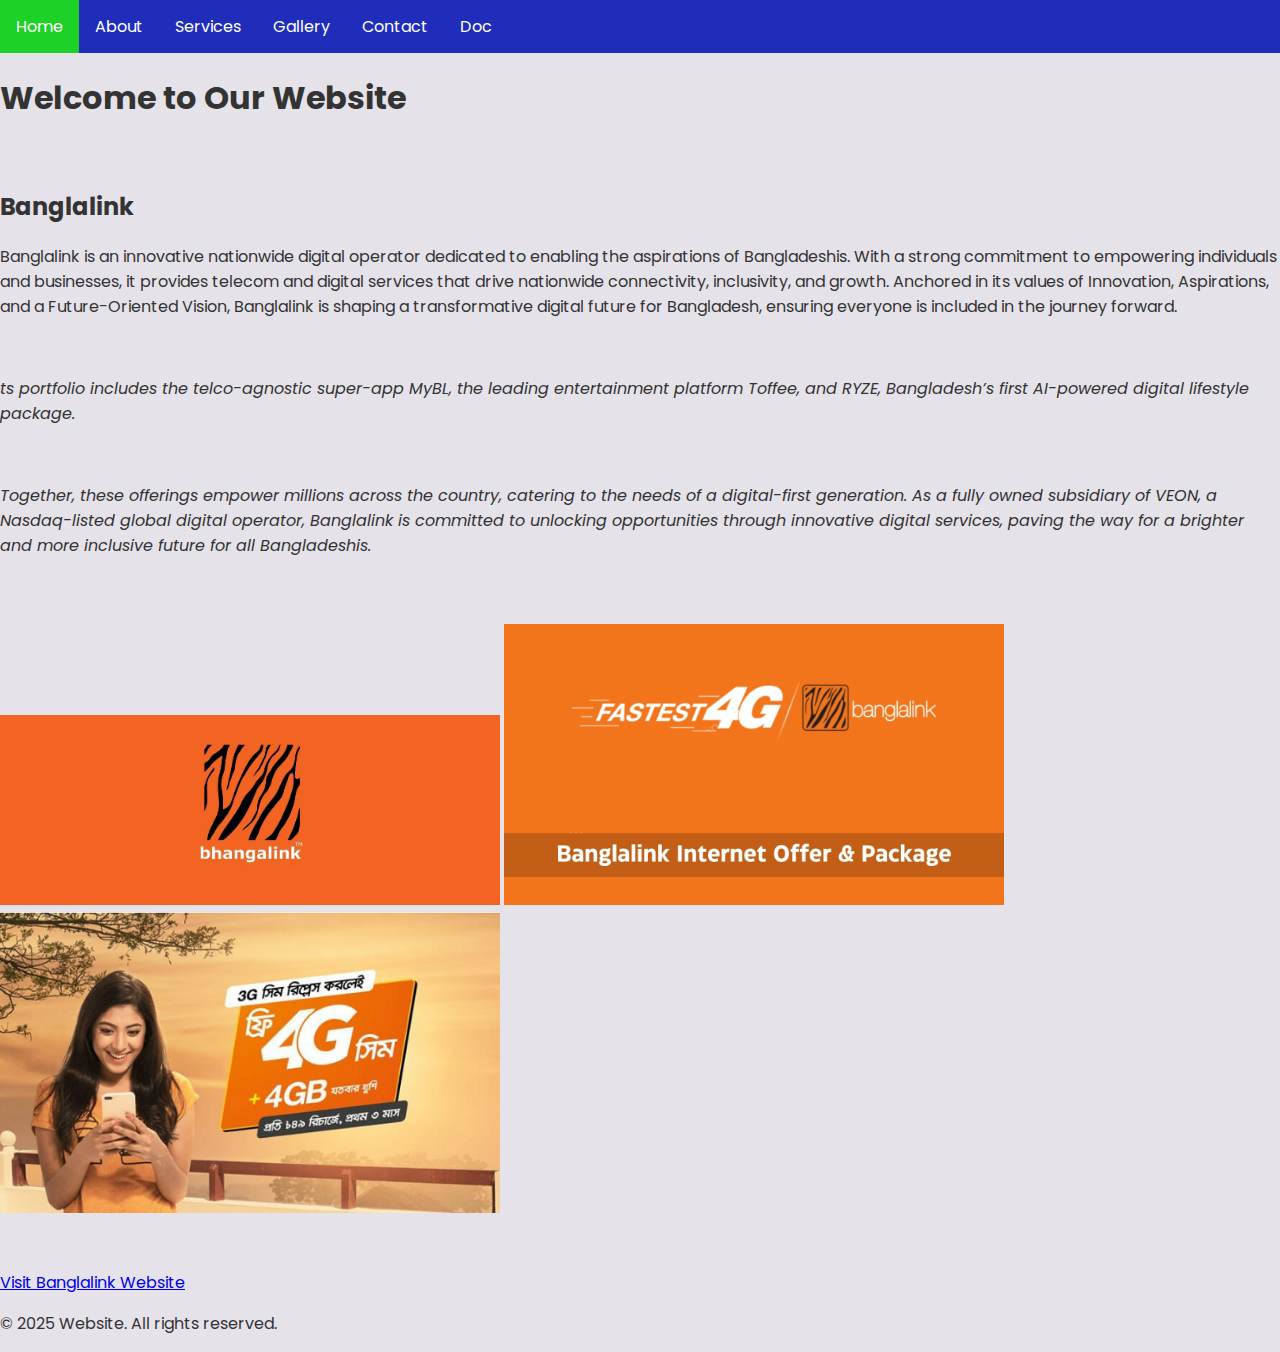
<file: index.html>
<!DOCTYPE html>
<html lang="en">
<head>
    <meta charset="UTF-8">
    <meta name="viewport" content="width=device-width, initial-scale=1.0">
    <title>Home</title>
    <style>p.normal {
        font-style: normal;
      }
      
      p.italic {
        font-style: italic;
      }
      
      p.oblique {
        font-style: oblique;
      }
      </style>
    <link rel="stylesheet" href="Klin.css">
    <link rel="stylesheet" href="style.css">
    
   
    <link href="https://fonts.googleapis.com/css2?family=Poppins:wght@300;600&family=Lora:wght@400;700&display=swap" rel="stylesheet">
</head>
<body>
    <!--interlinked all pages using nav bar-->
        <ul>
            <li><a href="index.html" target="_blank">Home</a></li>
            <li><a href="about.html"target="_blank">About</a></li>
            <li><a href="services.html"target="_blank">Services</a></li>
            <li><a href="gallery.html"target="_blank">Gallery</a></li>
            <li><a href="contact.html"target="_blank">Contact</a></li>
            <li> <a href="Doc.html"target="_blank"> Doc</a> </li>            
        </ul>
  
    
    <header>
        <h1>Welcome to Our Website</h1><br>
        <h2>Banglalink</h2>
    </header>
    <section>
        <!--added paragraphs-->
        <p class="normal">Banglalink is an innovative nationwide digital operator dedicated to enabling the aspirations of Bangladeshis. With a strong commitment to empowering individuals and businesses, it provides telecom and digital services that drive nationwide connectivity, inclusivity, and growth. Anchored in its values of Innovation, Aspirations, and a Future-Oriented Vision, Banglalink is shaping a transformative digital future for Bangladesh, ensuring everyone is included in the journey forward.</p>
        <br>
       
        <p class="italic">ts portfolio includes the telco-agnostic super-app MyBL, the leading entertainment platform Toffee, and RYZE, Bangladesh’s first AI-powered digital lifestyle package. </p>
        <br>
        <p class="oblique">Together, these offerings empower millions across the country, catering to the needs of a digital-first generation. As a fully owned subsidiary of VEON, a Nasdaq-listed global digital operator, Banglalink is committed to unlocking opportunities through innovative digital services, paving the way for a brighter and more inclusive future for all Bangladeshis.</p>
        <br><br>
        <!--Added picture-->
        <img src="images/pic1.jpg" alt="p1">
        <img src="images/pic2.jpg" alt="p2">
        <img src="images/pic3.png" alt="p3">
        <br><br><br>
        <!--anchor tag-->
        <a href="https://www.banglalink.net/en"target="_blank">Visit Banglalink Website</a>
    </section>
    <footer>
        <p>&copy; 2025 Website. All rights reserved.</p>
    </footer>
</body>
</html>
</file>
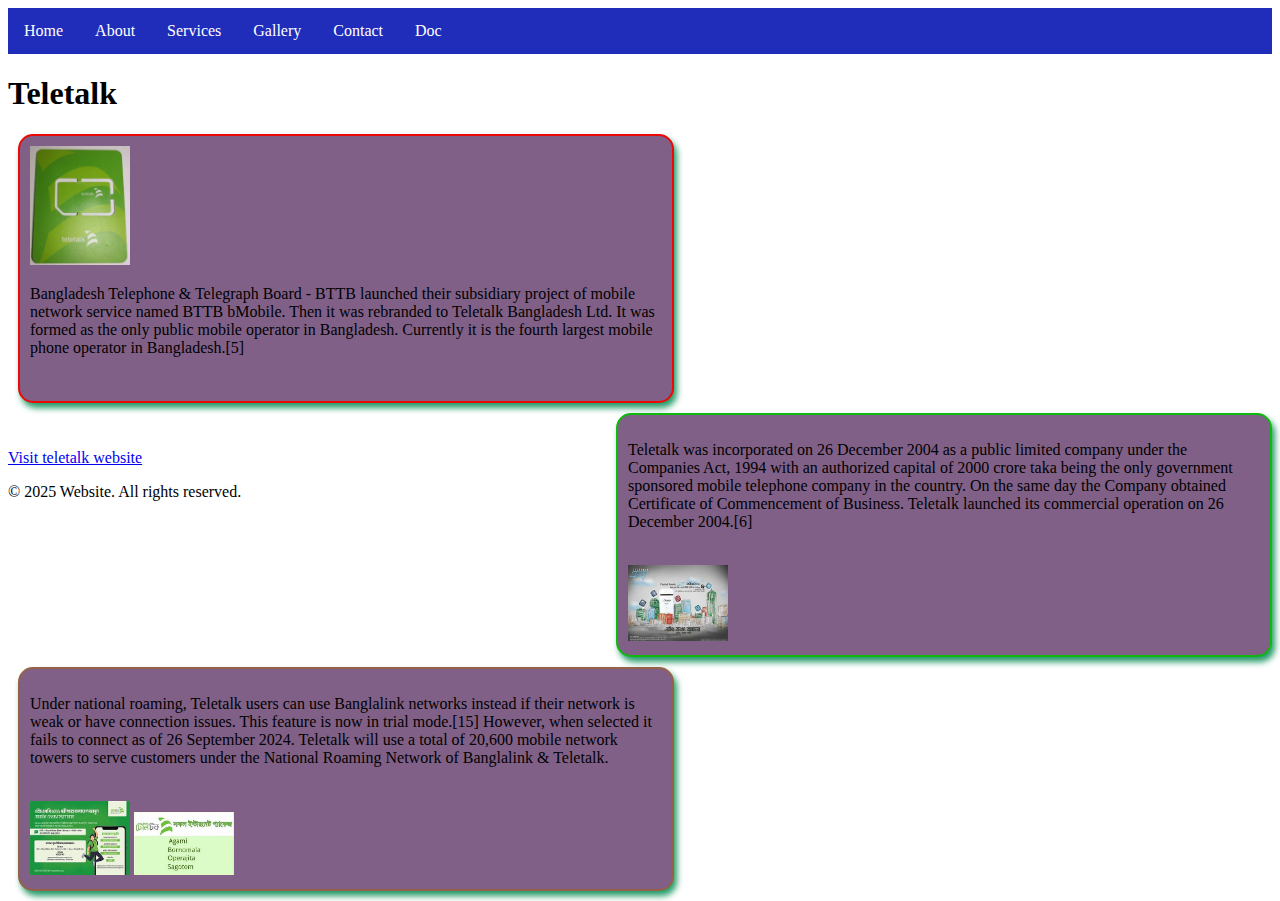
<file: about.html>
<!DOCTYPE html>
<html lang="en">
<head>
    <meta charset="UTF-8">
    <meta name="viewport" content="width=device-width, initial-scale=1.0">
    <title>About</title>
    <link rel="stylesheet" href="Klin.css">
    <link rel="stylesheet" href="About.css">
    <link rel="stylesheet" href="https://fonts.googleapis.com/css?family=Trirong">
    
</head>
<body>
    <!--interlinked all pages using nav bar-->
    
        <ul>
            <li><a href="index.html" target="_blank">Home</a></li>
            <li><a href="about.html"target="_blank">About</a></li>
            <li><a href="services.html"target="_blank">Services</a></li>
            <li><a href="gallery.html"target="_blank">Gallery</a></li>
            <li><a href="contact.html"target="_blank">Contact</a></li>
            <li> <a href="Doc.html"target="_blank"> Doc</a> </li>   
        </ul>
    
        <header>
            <h1>Teletalk</h1>
        </header>
        <section>
            <!--added paragraphs-->
            <!--Div-->
            <div class=""container">
                <div class="top common ">
                    <img src="images/pic8.png" alt="pic8"><br>
            <p>Bangladesh Telephone & Telegraph Board - BTTB launched their subsidiary project of mobile network service named BTTB bMobile. Then it was rebranded to Teletalk Bangladesh Ltd. It was formed as the only public mobile operator in Bangladesh. Currently it is the fourth largest mobile phone operator in Bangladesh.[5]</p><br>

                </div>
                <div class="middle common">
            <p>Teletalk was incorporated on 26 December 2004 as a public limited company under the Companies Act, 1994 with an authorized capital of 2000 crore taka being the only government sponsored mobile telephone company in the country. On the same day the Company obtained Certificate of Commencement of Business. Teletalk launched its commercial operation on 26 December 2004.[6] </p>
            <br>
            <img src="images/pic10.jpg" alt="p10">
                </div>
                <div class="bottom common ">
            <p>Under national roaming, Teletalk users can use Banglalink networks instead if their network is weak or have connection issues. This feature is now in trial mode.[15] However, when selected it fails to connect as of 26 September 2024. Teletalk will use a total of 20,600 mobile network towers to serve customers under the National Roaming Network of Banglalink & Teletalk.</p>
            <br>
            <!--Added picture-->
            <img src="images/pic9.jpg" alt="p9">
            <img src="images/pic11.jpg" alt="p11">
                </div>
            </div>
           <br><br>
           <!--anchor tag-->
           <a href="https://www.teletalk.com.bd/en/"target="_blank">Visit teletalk website</a>
      
        </section>
        <footer>
            <p>&copy; 2025 Website. All rights reserved.</p>
        </footer>
    
</body>
</html>
</file>
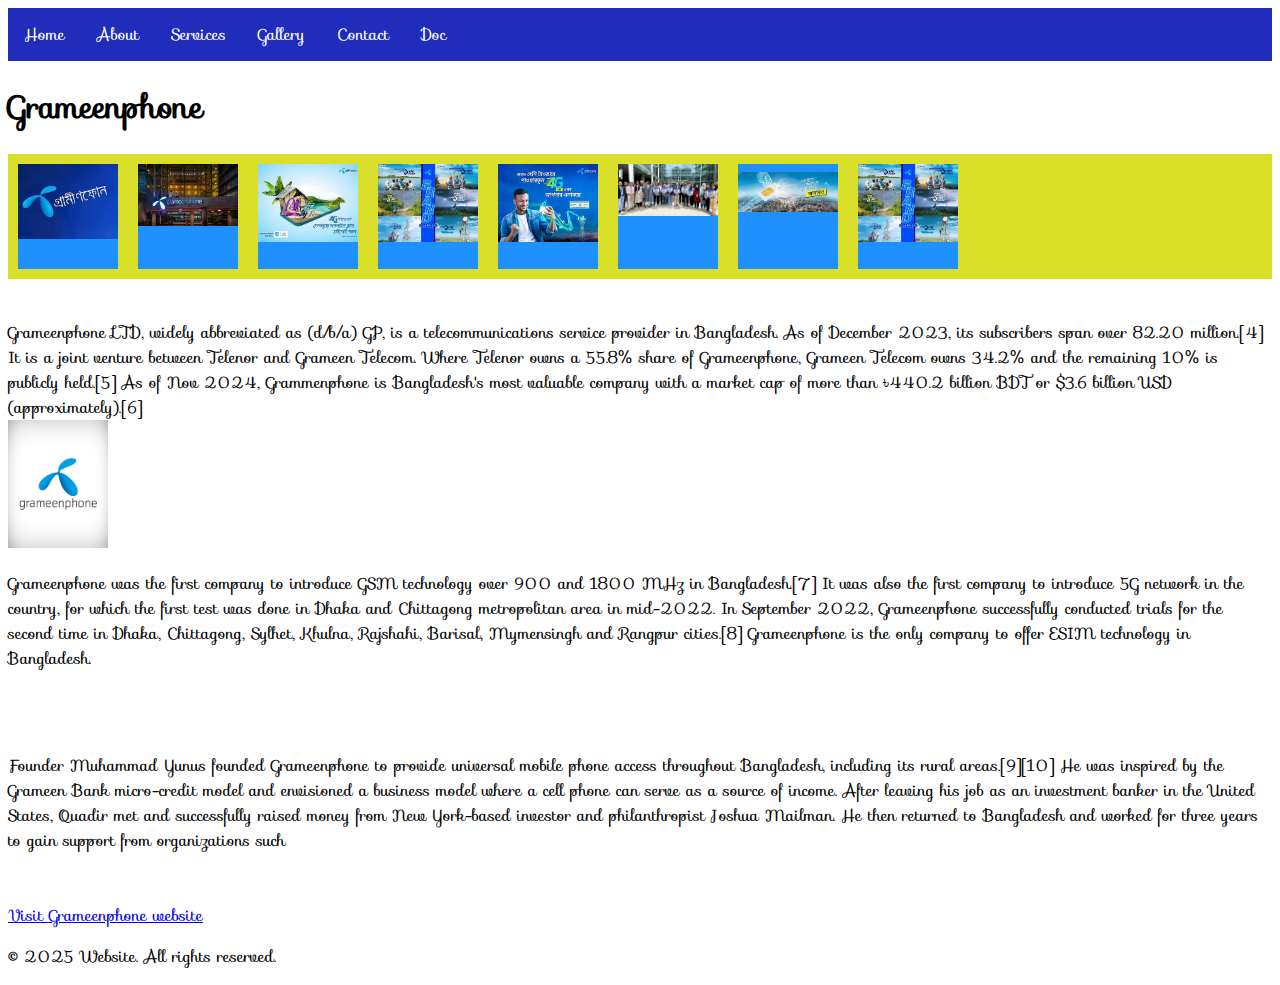
<file: Doc.html>
<!DOCTYPE html>
<html lang="en">
<head>
    <meta charset="UTF-8">
    <meta name="viewport" content="width=device-width, initial-scale=1.0">
    <link rel="stylesheet" href="Klin.css">
    <link rel="stylesheet" href="doc.css">
    <link rel="stylesheet" href="https://fonts.googleapis.com/css?family=Sofia">
<style>
body {
  font-family: "Sofia", sans-serif;
}
</style>
    <title>Doc</title>
</head>
<body>
    
    <!--interlinked all pages using nav bar-->
     
   <ul >
            <li><a href="index.html" target="_blank">Home</a></li>
            <li><a href="about.html"target="_blank">About</a></li>
            <li><a href="services.html"target="_blank">Services</a></li>
            <li><a href="gallery.html"target="_blank">Gallery</a></li>
            <li><a href="contact.html"target="_blank">Contact</a></li>
            <li> <a href="Doc.html"target="_blank"> Doc</a> </li>   
    
 </ul>

 
 
 <header>
    <h1>Grameenphone</h1>
</header>
<section>
    <!--added paragraphs-->
    <!--div-->

    <div class ="flex-container">
        <div>
    <img src="images/pic4.jpg" alt="p4">
</div><br>
    <div>
        <img src="images/pic5.jpg" alt="p5">
    </div><br>
    <div><img src="images/pic6.jpg" alt="p6"> </div><br>
    <div><img src="images/pic7.jpg" alt="p7"> </div><br>
    <div><img src="images/g1.jpg" alt="g1"> </div><br>
    <div><img src="images/g2.jpg" alt="g2"> </div><br>
    <div><img src="images/g3.jpg" alt="g3"> </div><br>
    <div><img src="images/g4.jpg" alt="g4"> </div><br>
</div>
<br>
   
        
    <p>Grameenphone LTD, widely abbreviated as (d/b/a) GP, is a telecommunications service provider in Bangladesh. As of December 2023, its subscribers span over 82.20 million.[4] It is a joint venture between Telenor and Grameen Telecom. Where Telenor owns a 55.8% share of Grameenphone, Grameen Telecom owns 34.2% and the remaining 10% is publicly held.[5] As of Nov 2024, Grammenphone is Bangladesh's most valuable company with a market cap of more than ৳440.2 billion BDT or $3.6 billion USD (approximately).[6]<br>
        <img src="images/logo1.jpg" alt="logo1">
    
    <br>
    
    <p>Grameenphone was the first company to introduce GSM technology over 900 and 1800 MHz in Bangladesh.[7] It was also the first company to introduce 5G network in the country, for which the first test was done in Dhaka and Chittagong metropolitan area in mid-2022. In September 2022, Grameenphone successfully conducted trials for the second time in Dhaka, Chittagong, Sylhet, Khulna, Rajshahi, Barisal, Mymensingh and Rangpur cities.[8] Grameenphone is the only company to offer ESIM technology in Bangladesh. </p>
   
   
    <br>
   
    <br>
    <p>Founder Muhammad Yunus founded Grameenphone to provide universal mobile phone access throughout Bangladesh, including its rural areas.[9][10] He was inspired by the Grameen Bank micro-credit model and envisioned a business model where a cell phone can serve as a source of income. After leaving his job as an investment banker in the United States, Quadir met and successfully raised money from New York-based investor and philanthropist Joshua Mailman. He then returned to Bangladesh and worked for three years to gain support from organizations such 
    <br>
    <!--Added picture-->
<br><br>
    <!--anchor tag-->

    <a href="https://www.grameenphone.com/"target="_blank">Visit Grameenphone website</a>

</section>
<footer>
    <p>&copy; 2025 Website. All rights reserved.</p>
</footer>


</body>
</html>
</file>
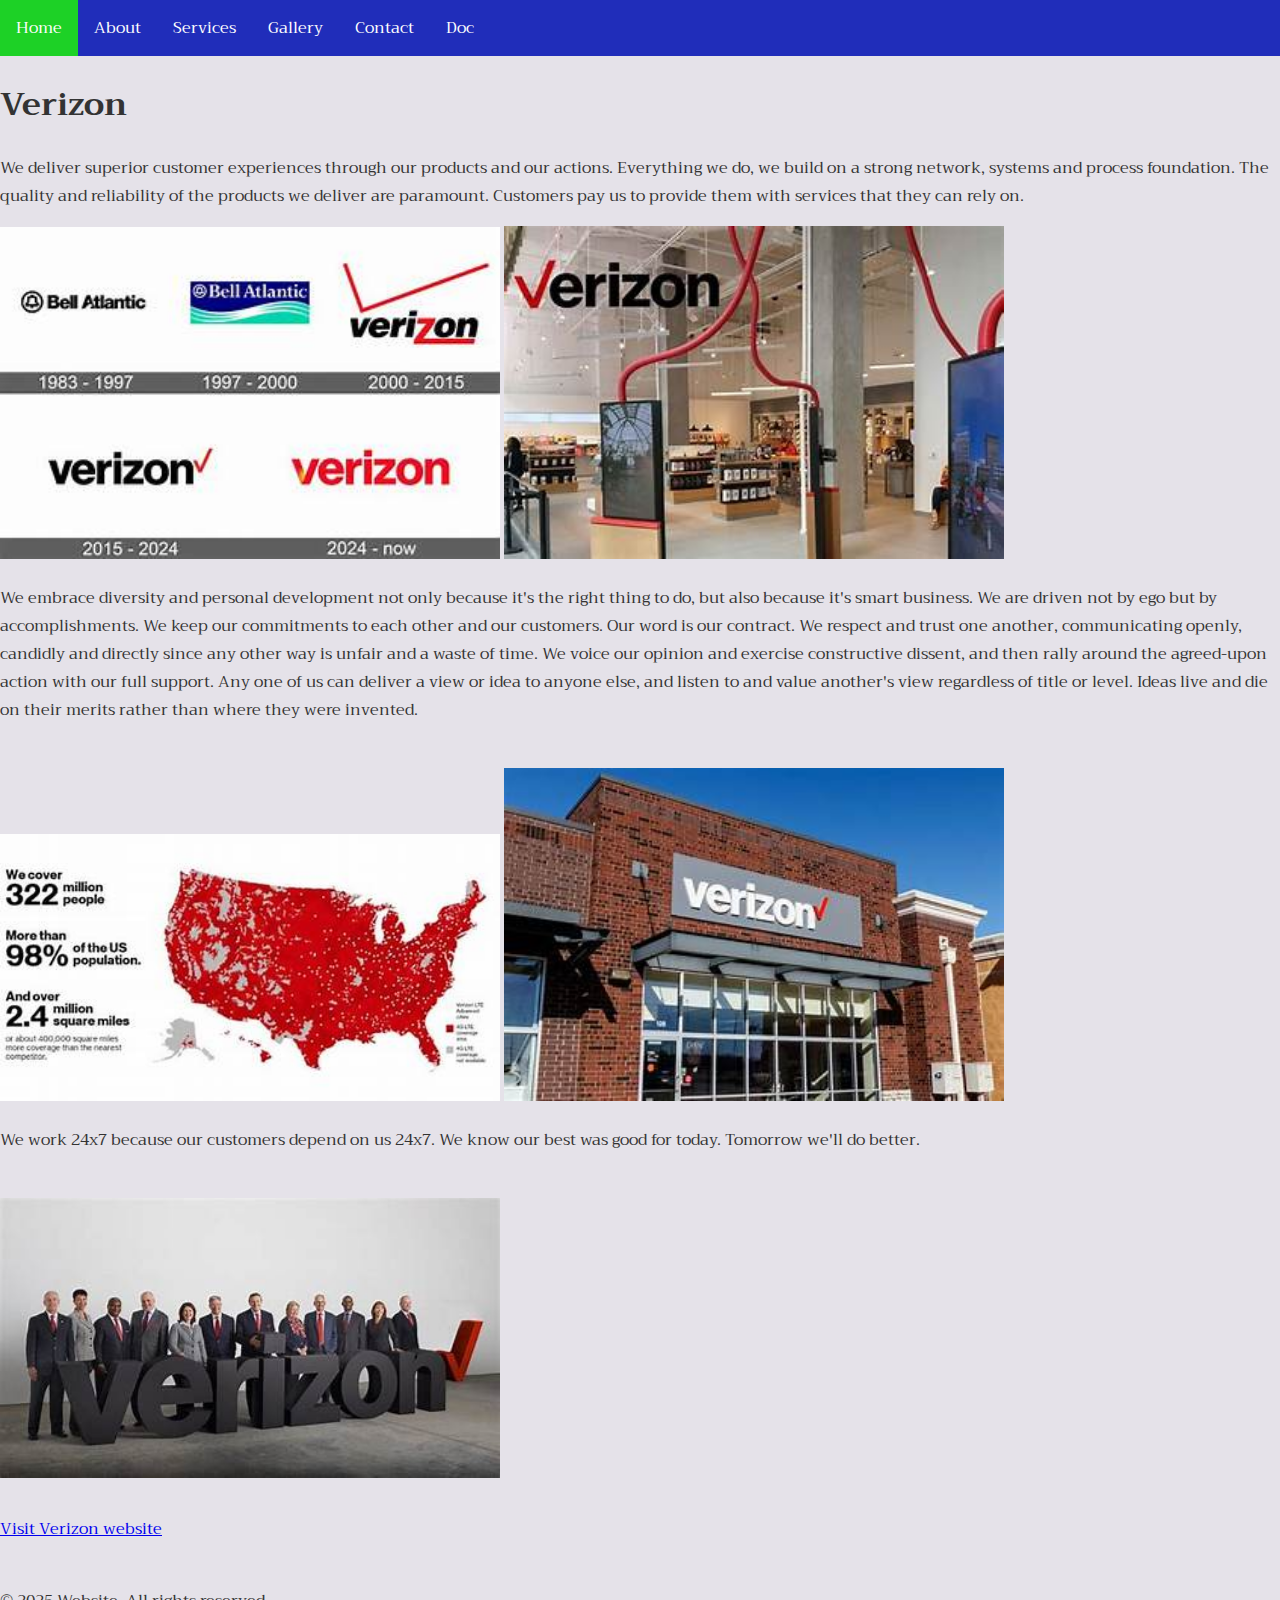
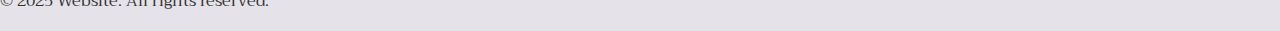
<file: services.html>
<!DOCTYPE html>
<html lang="en">
<head>
    <meta charset="UTF-8">
    <meta name="viewport" content="width=device-width, initial-scale=1.0">
    <title>Services</title>
    <link rel="stylesheet" href="Klin.css">
    <link rel="stylesheet" href="style.css">
    <link rel="stylesheet" href="https://fonts.googleapis.com/css?family=Trirong">
    <style>
        body {
          font-family: "Trirong", serif;
        }
        </style>
        
</head>
<body>
    <!--interlinked all pages using nav bar-->
        <ul>
            <li><a href="index.html" target="_blank">Home</a></li>
            <li><a href="about.html"target="_blank">About</a></li>
            <li><a href="services.html"target="_blank">Services</a></li>
            <li><a href="gallery.html"target="_blank">Gallery</a></li>
            <li><a href="contact.html"target="_blank">Contact</a></li>
            <li> <a href="Doc.html"target="_blank"> Doc</a> </li>   
        </ul>
    
        <header>
            <h1>Verizon</h1>
        </header>
        <section>
            <!--added paragraphs-->
            <p>We deliver superior customer experiences through our products and our actions. Everything we do, we build on a strong network, systems and process foundation. The quality and reliability of the products we deliver are paramount. Customers pay us to provide them with services that they can rely on.</p> 

                <img src="images/pic21.jpg" alt="p21"> 
                <img src="images/pic22.jpg" alt="p22">
               
            <p>We embrace diversity and personal development not only because it's the right thing to do, but also because it's smart business. We are driven not by ego but by accomplishments. We keep our commitments to each other and our customers. Our word is our contract. We respect and trust one another, communicating openly, candidly and directly since any other way is unfair and a waste of time. We voice our opinion and exercise constructive dissent, and then rally around the agreed-upon action with our full support. Any one of us can deliver a view or idea to anyone else, and listen to and value another's view regardless of title or level. Ideas live and die on their merits rather than where they were invented.  </p>
            <br>
            <img src="images/pic24.jpg" alt="pic24"> <img src="images/pic23.jpg" alt="p23">
            <br>
            <p>	
                We work 24x7 because our customers depend on us 24x7. We know our best was good for today. Tomorrow we'll do better.</p>
            <br>
            <!--Added picture-->
            <img src="images/pic25.jpg" alt="p25">
            <br><br>
            <!--anchor tag-->
            <a href="https://www.verizon.com/"target="_blank">Visit Verizon website</a>
        
        </section>
    
        <br>
        <footer>
            <p>&copy; 2025 Website. All rights reserved.</p>
        </footer>
</body>
</html>
</file>
<file: Klin.css>
li {
  display: inline;
}

ul {
  list-style-type: none;
  margin: 0;
  padding: 0;
  overflow: hidden;
  background-color: #202dba;
}

li {
  float: left;
}

li a {
  display: block;
  color: white;
  text-align: center;
  padding: 14px 16px;
  text-decoration: none;
}

/* Change the link color to #111 (black) on hover */
li a:hover {
  background-color: #1dd126;
}


img {
  width: 500px; 
}
</file>
<file: style.css>
/*
 li {
  display: inline;
}

ul {
    list-style-type: none;
    margin: 0;
    padding: 0;
    overflow: hidden;
    background-color: #333;
  }
  
  li {
    float: left;
  }
  
  li a {
    display: block;
    color: white;
    text-align: center;
    padding: 14px 16px;
    text-decoration: none;
  }
  */
  /* Change the link color to #111 (black) on hover */
 /* li a:hover {
    background-color: #111;
  }
*/
body {
    font-family: 'Poppins', sans-serif;
    margin: 0;
    padding: 0;
    background-color: #e5e2e9;
    color: #333;
}




.flex-container {
    display: flex;
    gap: 20px;
}

.grid-container {
    display: grid;
    grid-template-columns: repeat(2, 1fr);
    gap: 10px;
}


/* 
p {
  border:1px solid rgb(176, 216, 16) ;
  margin: 5%;
  padding: none;
  background-color: rgb(8, 156, 124);
  font-size: 14px;
  color: rgb(25, 25, 26);
 

}*/
</file>
<file: About.css>
.container{
  
    display: grid;
    grid-template-columns: 1fr 2fr 1fr;
}


img {
    width: 100px; 
}

.top {
    width:50% ; 
    border: 2px solid rgb(237, 8, 8);
    margin: 10px;
    padding: 10px;

}

.middle {

    width: 50%;
    border: 2px solid rgb(14, 184, 14);
    /* margin: auto; */
    padding: 10px;
    float:right;
}

.bottom {

    width: 50%;
    border: 2px solid rgb(150, 97, 70);
    margin: 10px;
    padding: 10px;
    float: left; 
    
}

.common {
   border-radius: 15px;
   box-shadow: 3px 5px 6px rgb(36, 155, 104);
   background-color: rgb(129, 96, 136);

}
</file>
<file: doc.css>
.flex-container {
    display: flex;
    background-color: #dae029;
  }
  
  .flex-container > div 
  {
    background-color: dodgerblue;
    color: rgb(153, 31, 31);
    width: 100px;
    margin: 10px;
    text-align: center;
    line-height: 75px;
    font-size: 30px;
  }
  img {
    width: 100px; 
    
}
</file>
